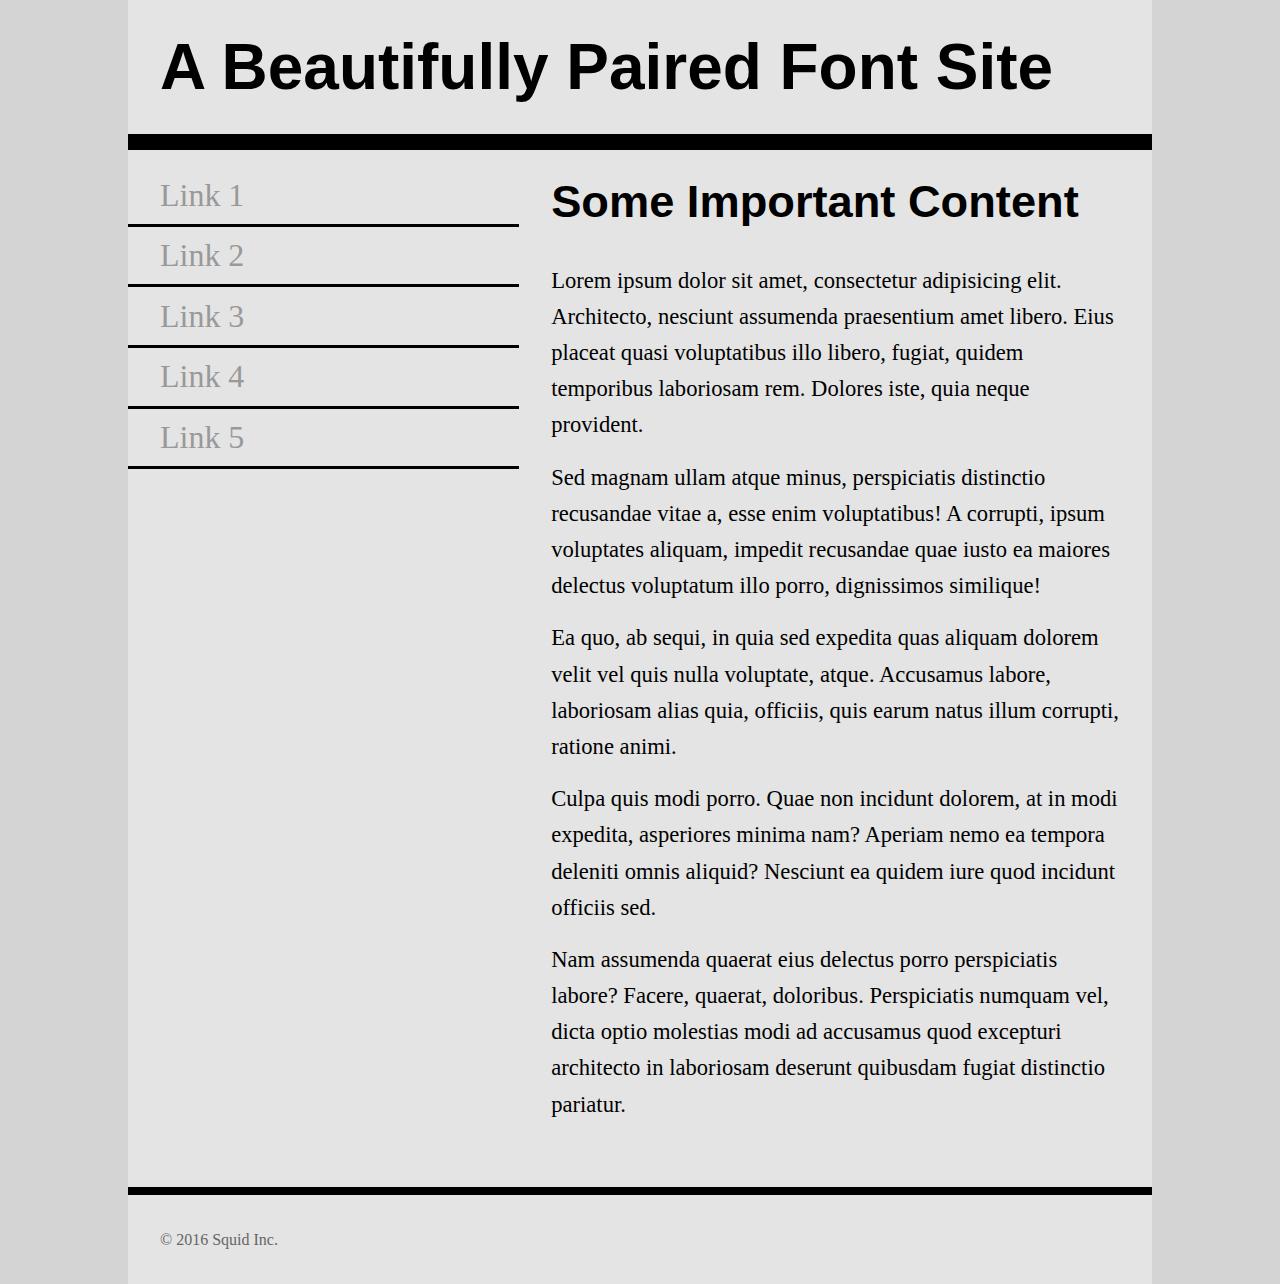
<file: fonts/index.html>
<!DOCTYPE html>
<html lang="en">
<head>
    <meta charset="UTF-8">
    <title>Font Assignment</title>
    <!-- two pages are 
    index.html with sans-serif headings and serif body text
    
    two.html with serif headings and sans-serif body text
    
    don't forget to add your google font <link> in the right place
    -->
    <meta name="viewpoint" content="width=device-width" />
    <link href="one.css" rel="stylesheet" type="text/css"/>
</head>
<body>
    <div class="wrapper">
        <header>
            <h1>A Beautifully Paired Font Site</h1>
        </header>
        <nav>
            <ul>
                <li><a href="#">Link 1</a></li>
                <li><a href="#">Link 2</a></li>
                <li><a href="#">Link 3</a></li>
                <li><a href="#">Link 4</a></li>
                <li><a href="#">Link 5</a></li>
            </ul>
        </nav>
        <main>
            <h2>Some Important Content</h2>
            <p>Lorem ipsum dolor sit amet, consectetur adipisicing elit. Architecto, nesciunt assumenda praesentium amet libero. Eius placeat quasi voluptatibus illo libero, fugiat, quidem temporibus laboriosam rem. Dolores iste, quia neque provident.</p>
            <p>Sed magnam ullam atque minus, perspiciatis distinctio recusandae vitae a, esse enim voluptatibus! A corrupti, ipsum voluptates aliquam, impedit recusandae quae iusto ea maiores delectus voluptatum illo porro, dignissimos similique!</p>
            <p>Ea quo, ab sequi, in quia sed expedita quas aliquam dolorem velit vel quis nulla voluptate, atque. Accusamus labore, laboriosam alias quia, officiis, quis earum natus illum corrupti, ratione animi.</p>
            <p>Culpa quis modi porro. Quae non incidunt dolorem, at in modi expedita, asperiores minima nam? Aperiam nemo ea tempora deleniti omnis aliquid? Nesciunt ea quidem iure quod incidunt officiis sed.</p>
            <p>Nam assumenda quaerat eius delectus porro perspiciatis labore? Facere, quaerat, doloribus. Perspiciatis numquam vel, dicta optio molestias modi ad accusamus quod excepturi architecto in laboriosam deserunt quibusdam fugiat distinctio pariatur.</p>
        </main>
        <footer>
            <p>&copy; 2016 Squid Inc.</p>
        </footer>
    </div>
</body>
</html>
</file>
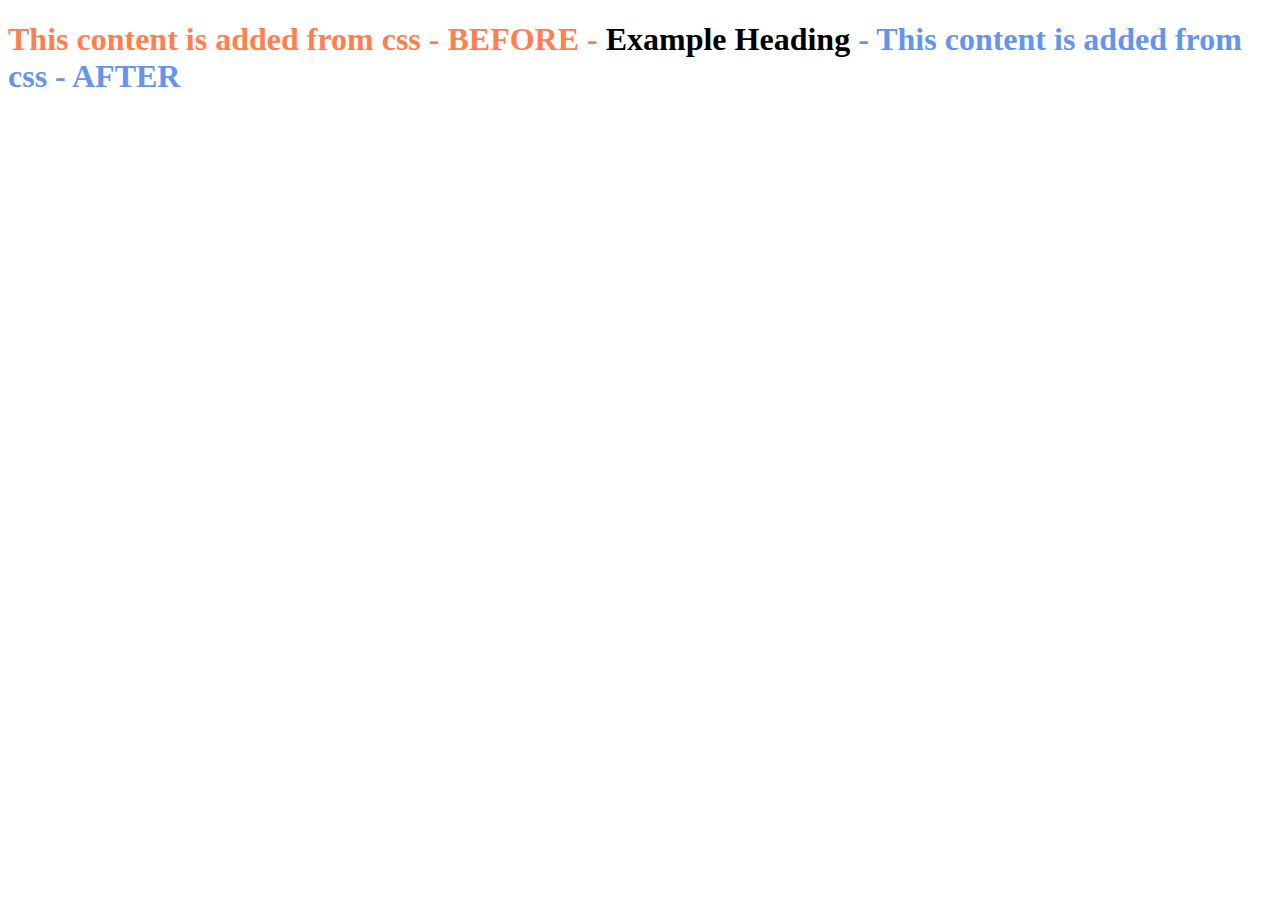
<file: floats/example-2/pseudo-element/index.html>
<!DOCTYPE html>
<html lang="en">
<head>
    <meta charset="UTF-8">
    <link rel="stylesheet" href="css/style.css">
    <title>Document</title>
</head>
<body>
    <h1>Example Heading</h1>
</body>
</html>
</file>
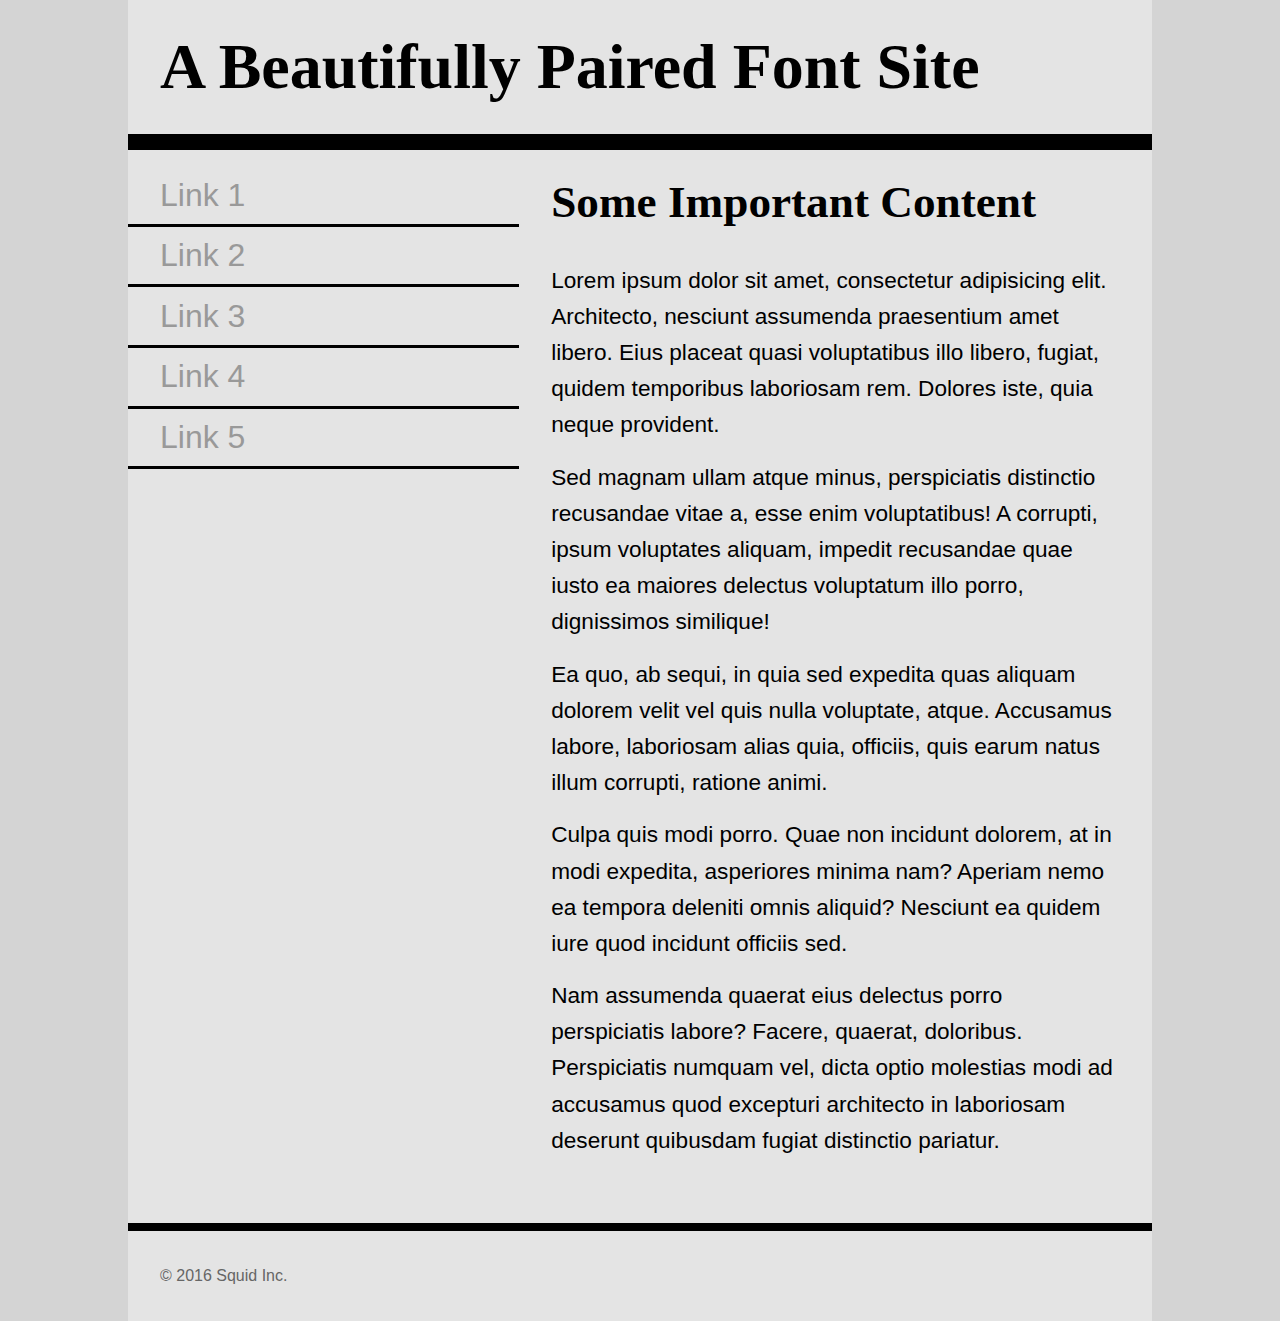
<file: fonts/two.html>
<!DOCTYPE html>
<html lang="en">
<head>
    <meta charset="UTF-8">
    <title>Font Assignment</title>
    <!-- two pages are 
    index.html with sans-serif headings and serif body text
    
    two.html with serif headings and sans-serif body text
    
    don't forget to add your google font <link> in the right place
    -->
    <meta name="viewpoint" content="width=device-width" />
    <link href="two.css" rel="stylesheet" type="text/css"/>
</head>
<body>
    <div class="wrapper">
        <header>
            <h1>A Beautifully Paired Font Site</h1>
        </header>
        <nav>
            <ul>
                <li><a href="#">Link 1</a></li>
                <li><a href="#">Link 2</a></li>
                <li><a href="#">Link 3</a></li>
                <li><a href="#">Link 4</a></li>
                <li><a href="#">Link 5</a></li>
            </ul>
        </nav>
        <main>
            <h2>Some Important Content</h2>
            <p>Lorem ipsum dolor sit amet, consectetur adipisicing elit. Architecto, nesciunt assumenda praesentium amet libero. Eius placeat quasi voluptatibus illo libero, fugiat, quidem temporibus laboriosam rem. Dolores iste, quia neque provident.</p>
            <p>Sed magnam ullam atque minus, perspiciatis distinctio recusandae vitae a, esse enim voluptatibus! A corrupti, ipsum voluptates aliquam, impedit recusandae quae iusto ea maiores delectus voluptatum illo porro, dignissimos similique!</p>
            <p>Ea quo, ab sequi, in quia sed expedita quas aliquam dolorem velit vel quis nulla voluptate, atque. Accusamus labore, laboriosam alias quia, officiis, quis earum natus illum corrupti, ratione animi.</p>
            <p>Culpa quis modi porro. Quae non incidunt dolorem, at in modi expedita, asperiores minima nam? Aperiam nemo ea tempora deleniti omnis aliquid? Nesciunt ea quidem iure quod incidunt officiis sed.</p>
            <p>Nam assumenda quaerat eius delectus porro perspiciatis labore? Facere, quaerat, doloribus. Perspiciatis numquam vel, dicta optio molestias modi ad accusamus quod excepturi architecto in laboriosam deserunt quibusdam fugiat distinctio pariatur.</p>
        </main>
        <footer>
            <p>&copy; 2016 Squid Inc.</p>
        </footer>
    </div>
</body>
</html>
</file>
<file: fonts/one.css>
*{
    padding: 0;
    margin: 0;
    box-sizing: border-box;
}
html{
    font-size: 16px;
    line-height: 1.6;
    font-family: serif;
}
html,body{
    background-color: #d4d4d4;
}
h1{
    font-family: sans-serif;
    font-size: 3.998rem;
    padding:1rem 2rem;
}
h2{
    font-family: sans-serif;
    font-size: 2.827rem;
    padding:1rem 2rem;
}
nav ul{
    padding:1rem 0;
}
nav li{
    font-size: 1.999rem;
    list-style-type: none;
}
nav li>a{
    display: block;
    text-decoration: none;
    border-bottom: 0.2rem solid black;
    padding: 0.2rem 2rem;
    color: #999;
}
nav li>a:hover,
nav li>a:active{
    color: #222;
}
p{
    font-size: 1.414rem;
    padding:0.5rem 2rem;
}
main p:last-child{
    padding-bottom: 4rem;
}
.wrapper{
    width: 80%;
    max-width: 1200px;
    margin: 0 auto;
    background-color: #e4e4e4;
}
header{
    width:100%;
    border-bottom: 1rem solid black;
}
nav{
    float:left;
    width: 38.2%;
}
main{
    float:right;
    width: 61.8%;
}
footer{
    clear:both;
    width: 100%;
    border-top: 0.5rem solid black;
}
footer p{
    font-size: 1rem;
    padding: 2rem;
    color: #666;
}
</file>
<file: floats/example-2/pseudo-element/css/style.css>
h1::after {
    content: " - This content is added from css - AFTER";
    color: cornflowerblue;
}
h1::before {
    content: "This content is added from css - BEFORE - ";
    color: coral;
}
</file>
<file: fonts/two.css>
*{
    padding: 0;
    margin: 0;
    box-sizing: border-box;
}
html{
    font-size: 16px;
    line-height: 1.6;
    font-family: sans-serif;
}
html,body{
    background-color: #d4d4d4;
}
h1{
    font-family: serif;
    font-size: 3.998rem;
    padding:1rem 2rem;
}
h2{
    font-family: serif;
    font-size: 2.827rem;
    padding:1rem 2rem;
}
nav ul{
    padding:1rem 0;
}
nav li{
    font-size: 1.999rem;
    list-style-type: none;
}
nav li>a{
    display: block;
    text-decoration: none;
    border-bottom: 0.2rem solid black;
    padding: 0.2rem 2rem;
    color: #999;
}
nav li>a:hover,
nav li>a:active{
    color: #222;
}
p{
    font-size: 1.414rem;
    padding:0.5rem 2rem;
}
main p:last-child{
    padding-bottom: 4rem;
}
.wrapper{
    width: 80%;
    max-width: 1200px;
    margin: 0 auto;
    background-color: #e4e4e4;
}
header{
    width:100%;
    border-bottom: 1rem solid black;
}
nav{
    float:left;
    width: 38.2%;
}
main{
    float:right;
    width: 61.8%;
}
footer{
    clear:both;
    width: 100%;
    border-top: 0.5rem solid black;
}
footer p{
    font-size: 1rem;
    padding: 2rem;
    color: #666;
}
</file>
